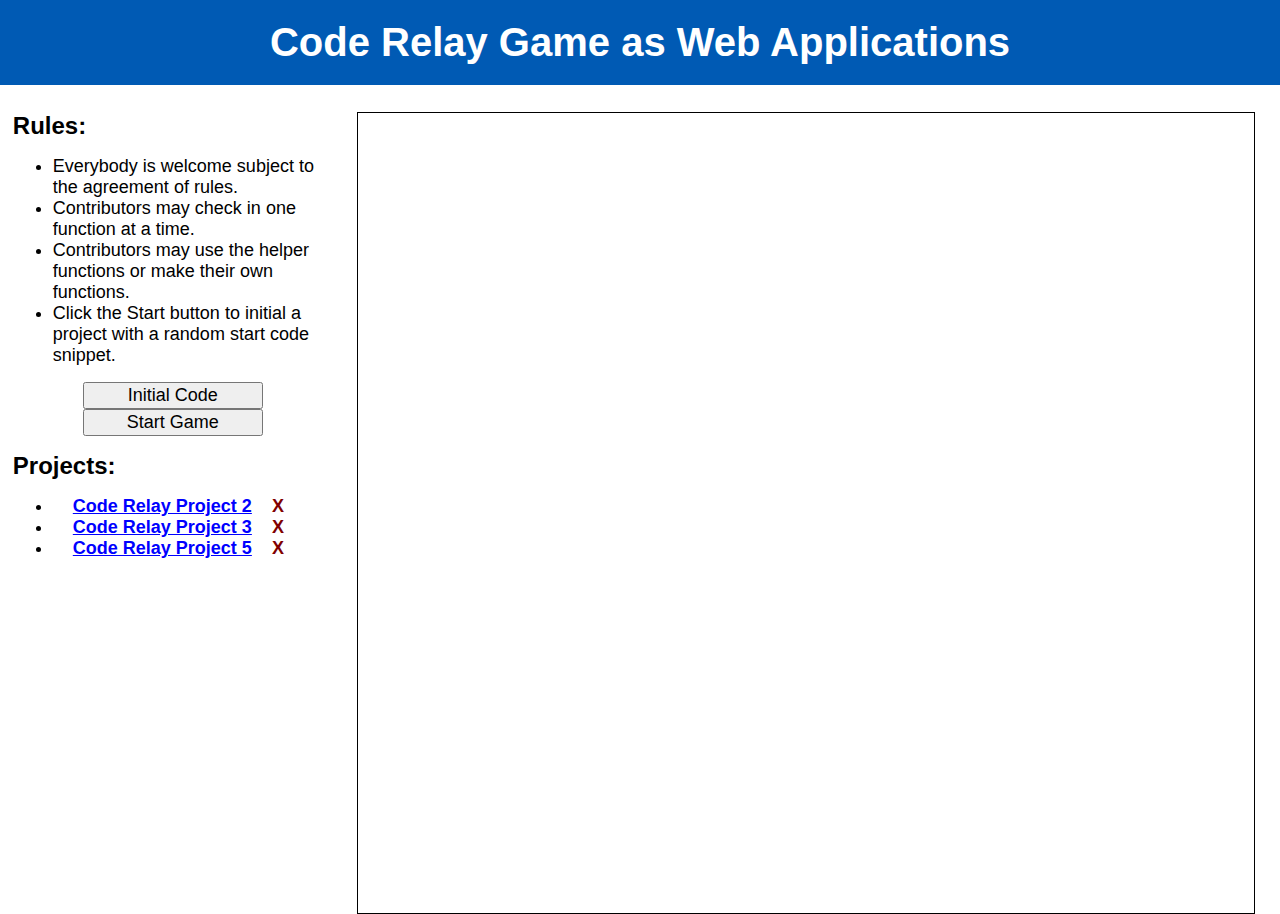
<file: index.html>
<html>
	<head>
		<title>Code Relay Game as Web Applications</title>
		<link href='index.css' rel='stylesheet' type='text/css'>
		<script src="lib/createjs-2013.12.12.min.js" type="text/javascript"></script>
		<script src="lib/jquery-1.11.0.min.js" type="text/javascript"></script>
		<script src="index.js" type="text/javascript"></script>
		<script src="initiator.js" type="text/javascript"></script>
	</head>
	<body>
		<h1>Code Relay Game as Web Applications</h1>
		<div id="main">
			<div id="sidebar">
				<div id="rules">
					<span>Rules:</span>
					<ul>
						<li>Everybody is welcome subject to the agreement of rules.</li>
						<li>Contributors may check in one function at a time.</li>
						<li>Contributors may use the helper functions or make their own functions.</li>
						<li>Click the Start button to initial a project with a random start code snippet.</li>

					</ul>	
				</div>

				<div id="button_div">
					<button class="button" id="initial_button">Initial Code</button>
					<button class="button" id="start_new_button">Start Game</button>
				</div>		

				<div id="projects">	
					<span>Projects:</span>
					<ul id="projectList">
						<li><a class='changeFrame' href='http://enigmatic-hollows-7468.herokuapp.com/'>Code Relay Project 2</a><a class='delete' href=''>X</a></li>
						<li><a class='changeFrame' href='http://limitless-basin-2415.herokuapp.com/'>Code Relay Project 3</a><a class='delete' href=''>X</a></li>
						<li><a class='changeFrame' href='http://boiling-castle-4545.herokuapp.com/'>Code Relay Project 5</a><a class='delete' href=''>X</a></li>

					</ul>
				</div>

			</div>

			<div id="rightbar">
				<iframe id="iframe" src="blank.html"></iframe>
			</div>

		</div>
	</body>
</html>
</file>
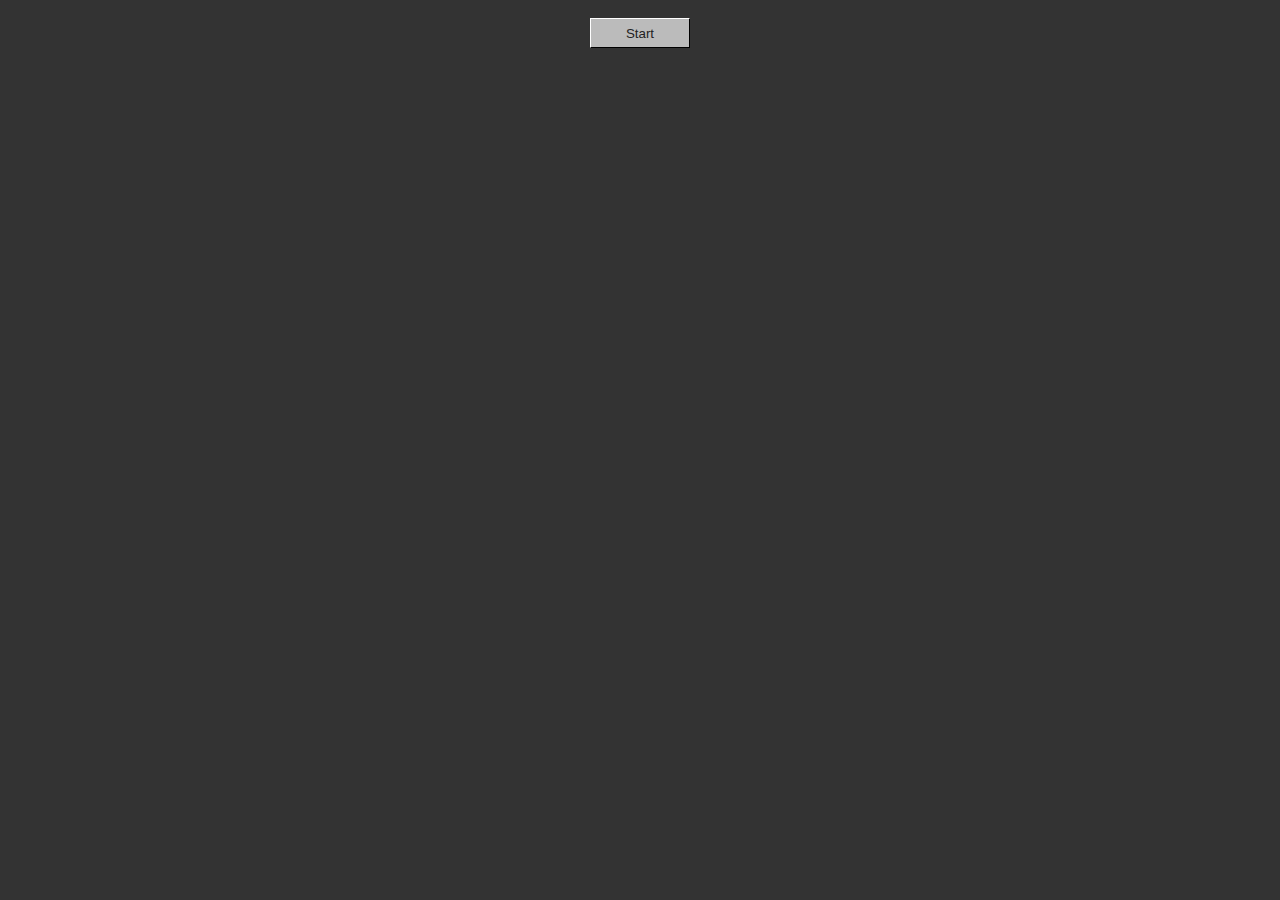
<file: coderelay/index.html>
<!-- <html>
	<head>
		<script src="../lib/createjs-2013.12.12.min.js" type="text/javascript"></script>
		<script src="../lib/jquery-1.11.0.min.js" type="text/javascript"></script>
		<script src="index.js" type="text/javascript"></script>
		<link href='index.css' rel='stylesheet' type='text/css'>
	</head>
	<body>
		<p>hehe</p>
	</body>
</html> -->

<!DOCTYPE html PUBLIC "-//W3C//DTD XHTML 1.0 Transitional//EN" "http://www.w3.org/TR/xhtml1/DTD/xhtml1-transitional.dtd">
<html xmlns="http://www.w3.org/1999/xhtml">
<head>
<meta http-equiv="Content-Type" content="text/html; charset=utf-8" />
<title>Code Relay</title>
<link href='index.css' rel='stylesheet' type='text/css'>
<script src="index.js" type="text/javascript"></script>

</head>
<body onselectstart="return false">
    <div id="snakeWrap"></div>
    <div id="help">
        <input type="button" id="btnStart" value="Start" />
    </div>
</body>
</html>
</file>
<file: index.css>
body {
	margin: 0 0 0 0;
	font-family: Arial, Verdana, sans-serif;
	text-align: center;
} 

h1 {
	background: #005AB4;
	padding-top: 20px;
	padding-bottom: 20px;
	font-size: 40px;
	color: #FFFFFF;
}

span {
	font-weight: bold;
	font-size: 24px;
	text-align: center;
}

iframe {
	border:	1px solid #000000;
	width: 70%;
	height: 800px;
}

li {
	font-size: 18px;
}

#main {
	clear: both;
	display: block;
}

#canvas {
	border:	1px solid #000000;
}

#sidebar {
	float: left;
	display: block;
	width: 25%;
	margin-left: 1%;
	text-align: left;		
}

#rules {
	/*text-align: left;	*/
}

#projects {
	margin-top: 1em;
	float: left;
}
#projectList {
	/*margin-left: 2em;*/
}

#initial_button {
	margin: auto;
	width: 10em;
	font-size: 18px;
}

#start_new_button {
	margin: auto;
	width: 10em;
	font-size: 18px;
}

#button_div {
	/*width: 25%;*/
	text-align: center;
}

a.delete {
    margin-left: 20px;
    color: maroon;
    text-decoration: none;
    font-weight: bold;
    border: 2px;
}

a.changeFrame {
    margin-left: 20px;
    color: blue;
    text-decoration: underline;
    font-weight: bold;
    border: 2px;	
}
</file>
<file: coderelay/index.css>
{margin:0; padding:0}
body {background:#333; -moz-user-select:none; text-align:center; font-size:12px}
table {margin:80px auto 10px auto; overflow:hidden; border-collapse:collapse; }
td {width:20px; height:20px; border:1px solid #eee; background:#f4f4f4}
.cover {background:#39c;}
.food {background:#093}
.block {background:#333}
.brake {background:#f00}
.skate {background:#00f}
#say {margin-top:50px; color:white}
#help {width:420px; margin:0 auto; line-height:17px; color:white}
#help span {float:left; margin-right:10px}
#help .box {width:15px; height:15px; margin-right:5px; border:1px solid white}
#btnStart {clear:both; width:100px; height:30px; margin-top:10px; padding:0; background:#bbb; color:#222; border:1px solid #fff; border-bottom-color:#000; border-right-color:#000; cursor:pointer}
</file>
